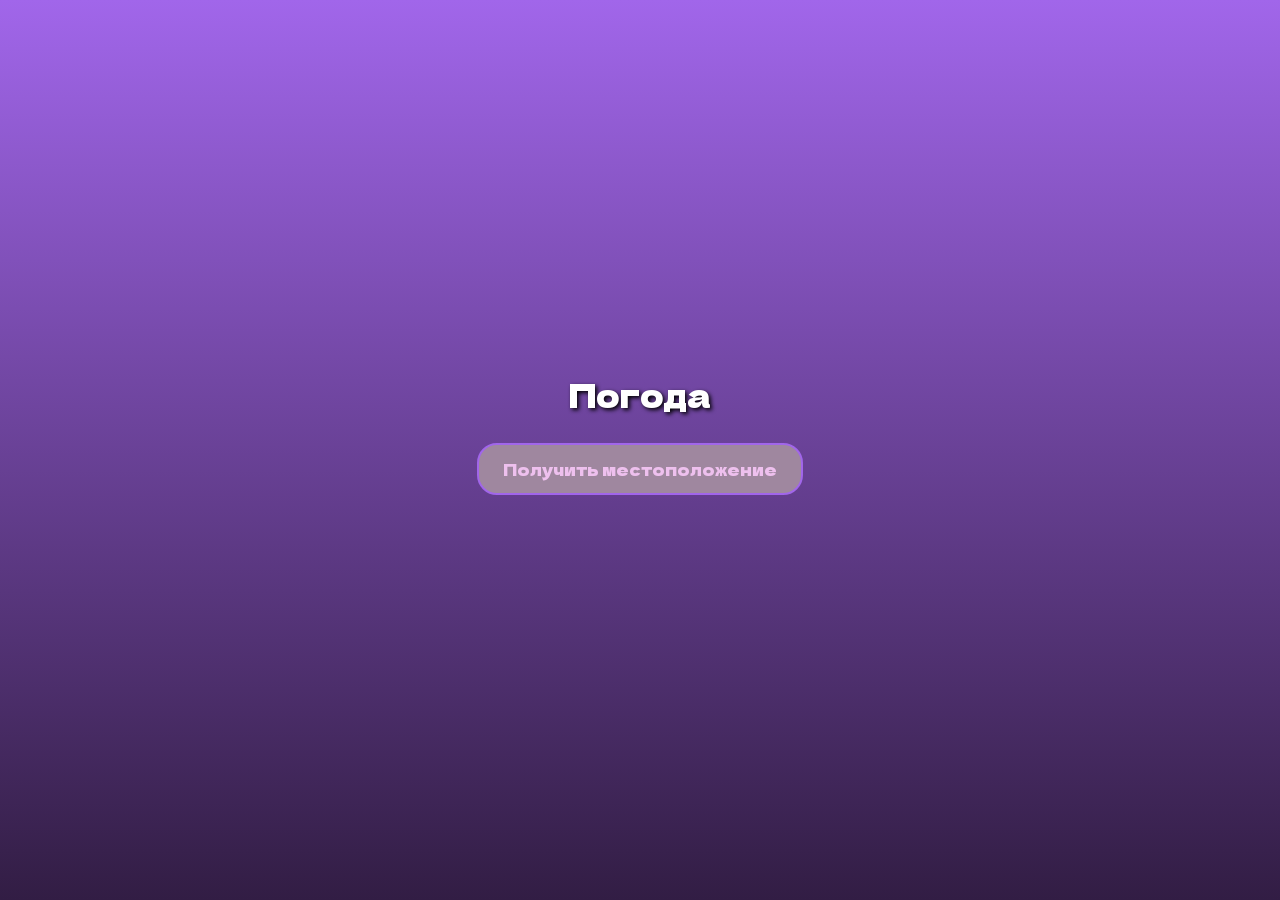
<file: weather/index.html>
<!DOCTYPE html>
<html lang="ru">
<head>
    <meta charset="UTF-8">
    <meta name="viewport" content="width=device-width, initial-scale=1.0">
    <title>GitHub API Demo</title>
    

    <link href="https://cdn.jsdelivr.net/npm/bootstrap@5.3.0/dist/css/bootstrap.min.css" rel="stylesheet">

    <link rel="stylesheet" href="https://cdn.jsdelivr.net/npm/bootstrap-icons@1.11.0/font/bootstrap-icons.css">

    <link rel="stylesheet" href="styles.css">

    <link rel="preconnect" href="https://fonts.googleapis.com">
    <link rel="preconnect" href="https://fonts.gstatic.com" crossorigin>
    <link href="https://fonts.googleapis.com/css2?family=Dela+Gothic+One&family=Libre+Franklin:ital,wght@0,100..900;1,100..900&family=Source+Serif+4:ital,opsz,wght@0,8..60,200..900;1,8..60,200..900&family=Tenor+Sans&display=swap" rel="stylesheet">

</head>
<body>

    <h1>Погода</h1>
    <button id="getLocation">Получить местоположение</button>

    <div class="container">
        <div class="row">
        </div>
    </div>

    <script>

        let getLocation = document.getElementById('getLocation');

        getLocation.addEventListener('click', askLocation);

        async function askLocation() {
            if (navigator.geolocation) {
                navigator.geolocation.getCurrentPosition(success, error);
            } else {
                alert("Геолокация не поддерживается этим браузером.");
            }
        };

        async function success(position) {
            const lat = position.coords.latitude;
            const long = position.coords.longitude;
            
            function classifyPressure(pressure) {
                if (pressure < 1000) return "слабое давление";
                if (pressure > 1020) return "повышенное давление";
                return "нормальное давление";
            }
            
            try {
                const response = await fetch(`https://api.openweathermap.org/data/2.8/onecall?lat=${lat}&lon=${long}&appid=${api_id}`);
                if (!response.ok) {
                    console.log("error");
                } else {
                    const data = await response.json();

                    let row = document.getElementsByClassName('row')[0];

                    row.innerHTML += `
                            <div class="col">
                                <h5>weather: ${data.current.weather[0].main}</h5>
                                <p>${data.current.weather[0].description}</p>
                                <p>feels like: ${Math.round(data.current.feels_like - 273.15)}°C<br>${classifyPressure(data.current.pressure)} (${data.current.pressure} hPa)</p>
                            </div>
                            <div class="col">
                                <h1>${Math.round(data.current.temp - 273.15)}°C</h1>
                            </div>
                    `;
                }
            }
            catch (error) {
                console.error("Error:", error);
            }
        }

        function error() {
            alert("Не удалось получить ваше местоположение.");
        }

    </script>

    <script src="https://cdn.jsdelivr.net/npm/bootstrap@5.3.0/dist/js/bootstrap.bundle.min.js"></script>

</body>
</html>
</file>
<file: weather/styles.css>
body, html {
    height: 100%;
    margin: 0;
    padding: 0;
    font-family: "Dela Gothic One", sans-serif;
}

body {
    display: flex;
    flex-direction: column;
    justify-content: center;
    align-items: center;
    background: linear-gradient(#a166ea 0%, #321d44 100%);
    color: white;
}

h1 {
    text-align: center;
    margin-bottom: 30px;
    font-size: 2rem;
    text-shadow: 2px 2px 4px black;
}

#getLocation {
    display: block;
    margin: 0 auto 30px auto;
    padding: 12px 24px;
    background: #9f879f;
    border: 2px solid #a166ea;
    color: #eec0ee;
    border-radius: 20px;
    cursor: pointer;
    font-size: 16px;
    transition: all 0.3s ease;
}

#getLocation:hover {
    background: grey;
    transform: translateY(-2px);
    box-shadow: 0 4px 8px #464646;
}

.container {
    max-width: 600px;
    width: 100%;
    padding: 0 20px;
}

.row {
    display: flex;
    justify-content: center;
    align-items: stretch;
    gap: 30px;
    flex-wrap: wrap;
}

.col {
    background: #363636;
    border-radius: 15px;
    padding: 25px;
    text-align: center;
    border: 1px solid grey;
    box-shadow: 0 8px 32px #363636;
    flex: 1;
    min-width: 200px;
    max-width: 300px;
    display: flex;
    flex-direction: column;
    justify-content: center;
}

.col h1 {
    font-size: 4rem;
    margin: 0;
    color: #eec0ee;
    text-shadow: 2px 2px 4px black;
}

.col h5 {
    margin: 10px 0;
    font-size: 1.2rem;
    color: #eec0ee;
}

.col p {
    margin: 8px 0;
    font-size: 1rem;
    color: #eec0ee;
    line-height: 1.4;
}
</file>
